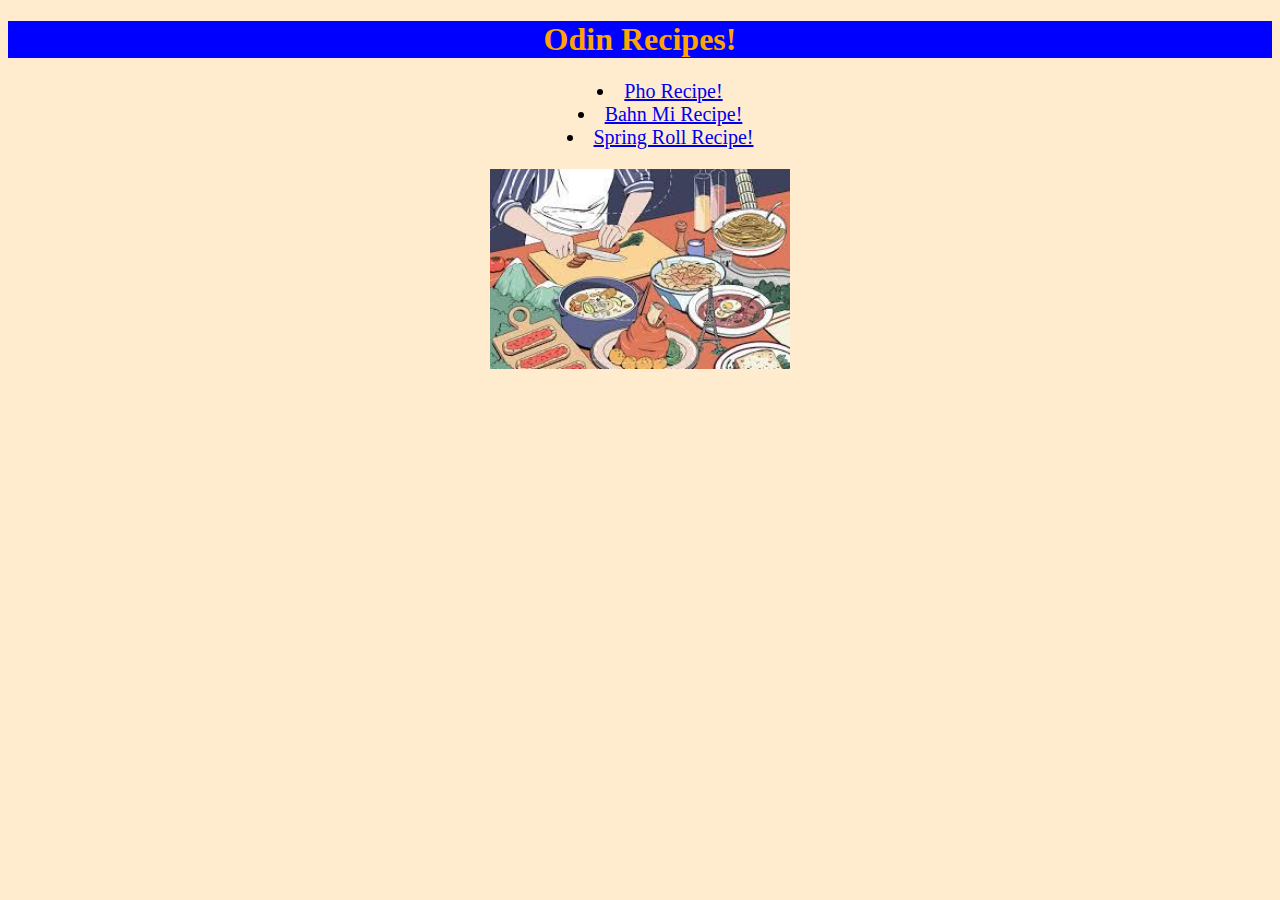
<file: index.html>
<!DOCTYPE html>
<html lang="en">
<head>
    <meta charset="UTF-8">
    <meta http-equiv="X-UA-Compatible" content="IE=edge">
    <meta name="viewport" content="width=device-width, initial-scale=1.0">
    <link rel="stylesheet" href="styles.css">
    <title>Document</title>
</head>
<body>
    <h1 class="Headers">Odin Recipes!</h1>
    <ul>
        <li><a href="./recipes/pho.html">Pho Recipe!</a></li>
        <li><a href="./recipes/banh-mi.html">Bahn Mi Recipe!</a></li>
        <li><a href="./recipes/spring-roll.html">Spring Roll Recipe!</a></li>
    </ul>
    <img src="./Pictures/Cooking.jpeg" alt="Photo of Cooking">
</body>
</html>
</file>
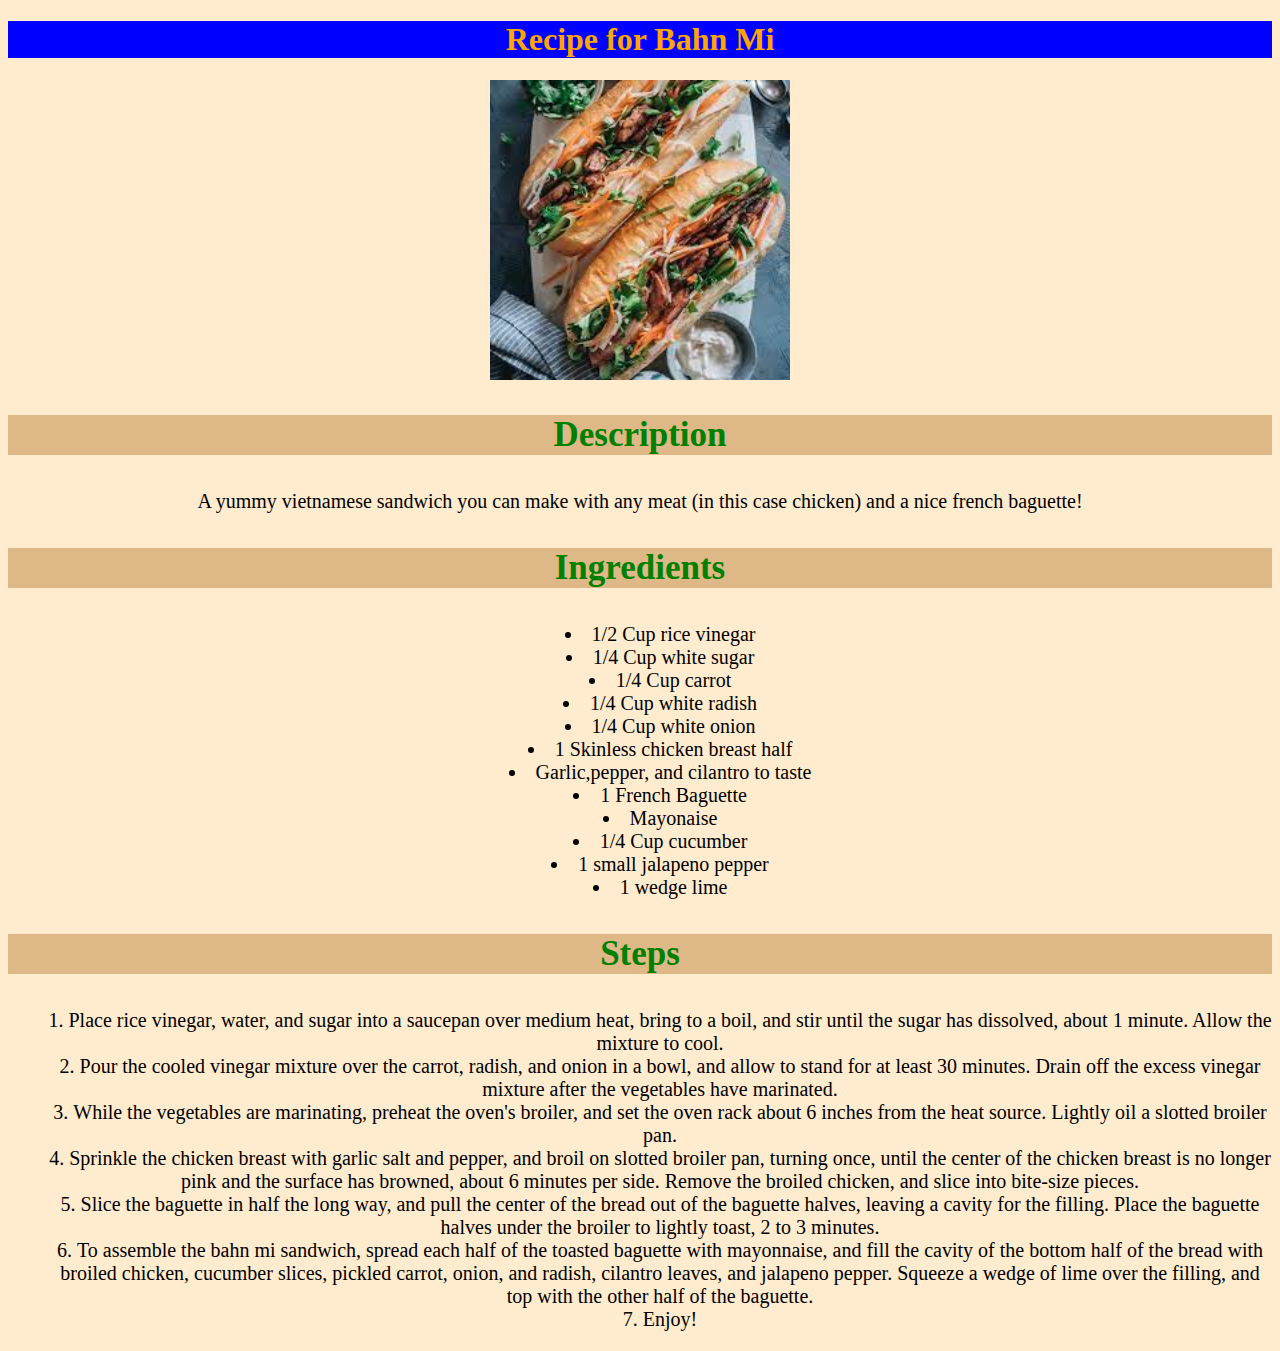
<file: recipes/banh-mi.html>
<!DOCTYPE html>
<html lang="en">
<head>
    <meta charset="UTF-8">
    <meta http-equiv="X-UA-Compatible" content="IE=edge">
    <meta name="viewport" content="width=device-width, initial-scale=1.0">
    <link rel="stylesheet" href="../styles.css">
    <title>Document</title>
</head>
<body>
    <h1 class="Headers">Recipe for Bahn Mi</h1>
    <img src="../Pictures/Bahn-mi.jpeg" alt="A picture of Bahn Mi">
    <h3>Description</h3>
    <p>A yummy vietnamese sandwich you can make with any meat (in this case chicken) and a nice french baguette! </p>
    <h3>Ingredients</h3>
    <ul>
        <li>1/2 Cup rice vinegar</li>
        <li>1/4 Cup white sugar</li>
        <li>1/4 Cup carrot</li>
        <li>1/4 Cup white radish</li>
        <li>1/4 Cup white onion</li>
        <li>1 Skinless chicken breast half</li>
        <li>Garlic,pepper, and cilantro to taste</li>
        <li>1 French Baguette</li>
        <li>Mayonaise</li>
        <li>1/4 Cup cucumber</li>
        <li>1 small jalapeno pepper</li>
        <li>1 wedge lime</li>
    </ul>
    <h3>Steps</h3>
    <ol>
        <li>Place rice vinegar, water, and sugar into a saucepan over medium heat, bring to a boil, and stir until the sugar has dissolved, about 1 minute. Allow the mixture to cool.</li>
        <li>Pour the cooled vinegar mixture over the carrot, radish, and onion in a bowl, and allow to stand for at least 30 minutes. Drain off the excess vinegar mixture after the vegetables have marinated.</li>
        <li>While the vegetables are marinating, preheat the oven's broiler, and set the oven rack about 6 inches from the heat source. Lightly oil a slotted broiler pan.</li>
        <li>Sprinkle the chicken breast with garlic salt and pepper, and broil on slotted broiler pan, turning once, until the center of the chicken breast is no longer pink and the surface has browned, about 6 minutes per side. Remove the broiled chicken, and slice into bite-size pieces.</li>
        <li>Slice the baguette in half the long way, and pull the center of the bread out of the baguette halves, leaving a cavity for the filling. Place the baguette halves under the broiler to lightly toast, 2 to 3 minutes.</li>
        <li>To assemble the bahn mi sandwich, spread each half of the toasted baguette with mayonnaise, and fill the cavity of the bottom half of the bread with broiled chicken, cucumber slices, pickled carrot, onion, and radish, cilantro leaves, and jalapeno pepper. Squeeze a wedge of lime over the filling, and top with the other half of the baguette.</li>
        <li>Enjoy!</li>
    </ol>
</body>
</html>
</file>
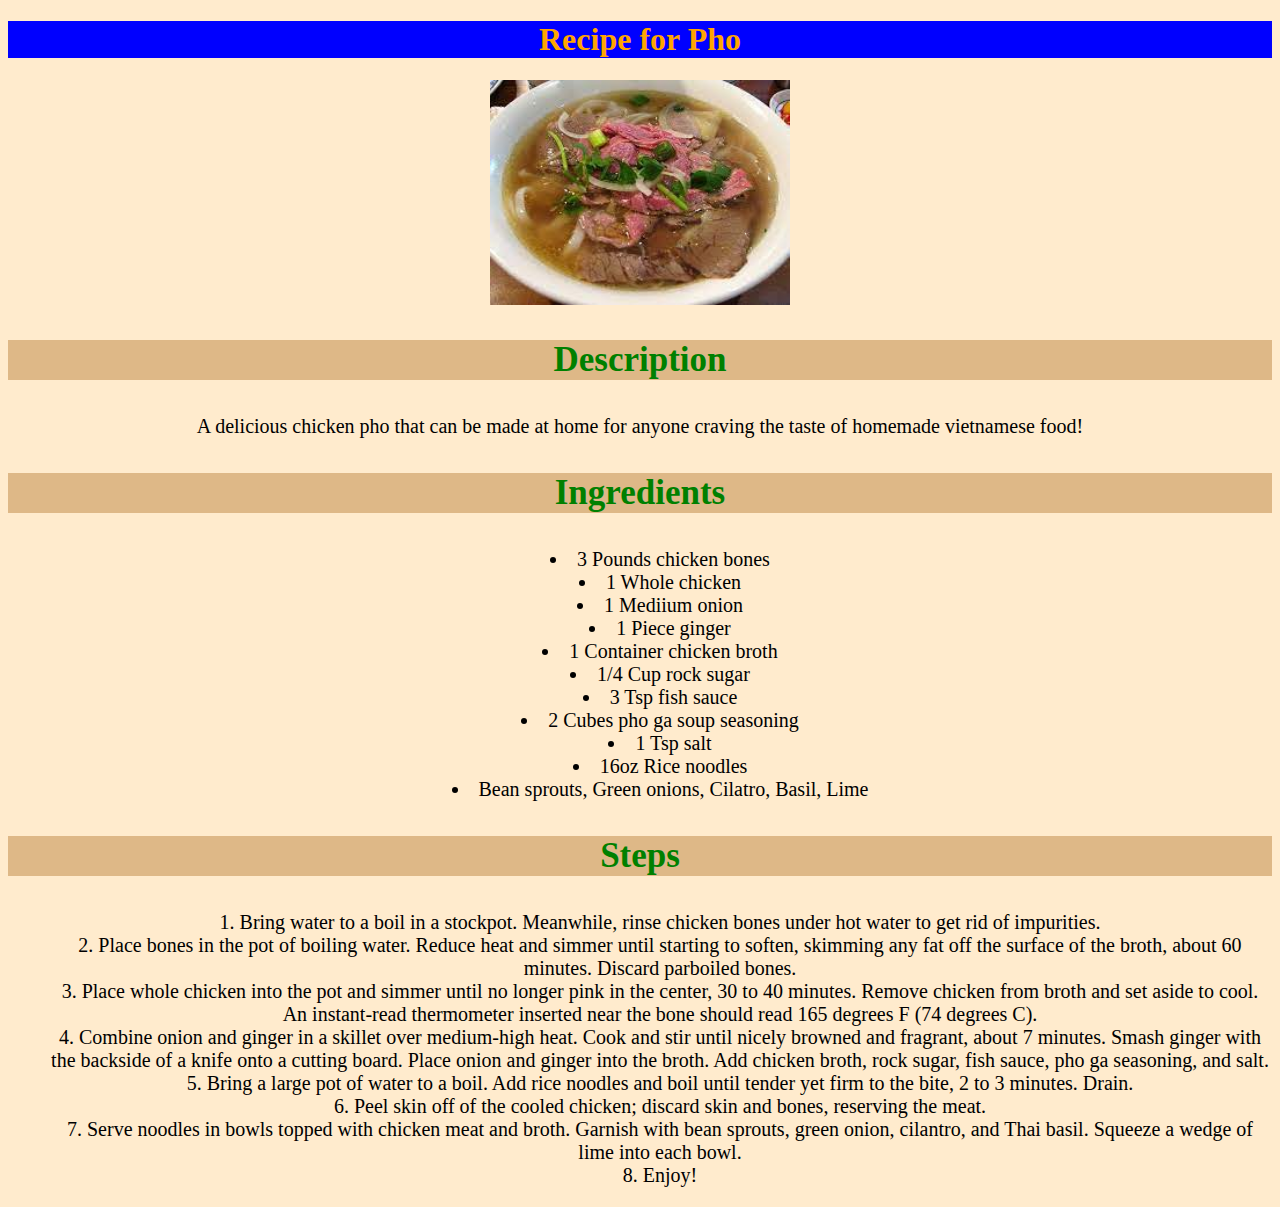
<file: recipes/pho.html>
<!DOCTYPE html>
<html lang="en">
<head>
    <meta charset="UTF-8">
    <meta http-equiv="X-UA-Compatible" content="IE=edge">
    <meta name="viewport" content="width=device-width, initial-scale=1.0">
    <link rel="stylesheet" href="../styles.css">
    <title>Document</title>
</head>
<body>
    <h1 class="Headers">Recipe for Pho</h1>
    <img src="../Pictures/Pho.jpeg" alt="A picture of pho">
    <h3>Description</h3>
    <p>A delicious chicken pho that can be made at home for anyone craving the taste of homemade vietnamese food!</p>
    <h3>Ingredients</h3>
    <ul>
        <li>3 Pounds chicken bones</li>
        <li>1 Whole chicken</li>
        <li>1 Mediium onion</li>
        <li>1 Piece ginger</li>
        <li>1 Container chicken broth</li>
        <li>1/4 Cup rock sugar</li>
        <li>3 Tsp fish sauce</li>
        <li>2 Cubes pho ga soup seasoning</li>
        <li>1 Tsp salt</li>
        <li>16oz Rice noodles</li>
        <li>Bean sprouts, Green onions, Cilatro, Basil, Lime</li>
    </ul>
    <h3>Steps</h3>
    <ol>
        <li>Bring water to a boil in a stockpot. Meanwhile, rinse chicken bones under hot water to get rid of impurities.</li>
        <li>Place bones in the pot of boiling water. Reduce heat and simmer until starting to soften, skimming any fat off the surface of the broth, about 60 minutes. Discard parboiled bones.</li>
        <li>Place whole chicken into the pot and simmer until no longer pink in the center, 30 to 40 minutes. Remove chicken from broth and set aside to cool. An instant-read thermometer inserted near the bone should read 165 degrees F (74 degrees C).</li>
        <li>Combine onion and ginger in a skillet over medium-high heat. Cook and stir until nicely browned and fragrant, about 7 minutes. Smash ginger with the backside of a knife onto a cutting board. Place onion and ginger into the broth. Add chicken broth, rock sugar, fish sauce, pho ga seasoning, and salt.</li>
        <li>Bring a large pot of water to a boil. Add rice noodles and boil until tender yet firm to the bite, 2 to 3 minutes. Drain.</li>
        <li>Peel skin off of the cooled chicken; discard skin and bones, reserving the meat.</li>
        <li>Serve noodles in bowls topped with chicken meat and broth. Garnish with bean sprouts, green onion, cilantro, and Thai basil. Squeeze a wedge of lime into each bowl.</li>
        <li>Enjoy!</li>
    </ol>

</body>
</html>
</file>
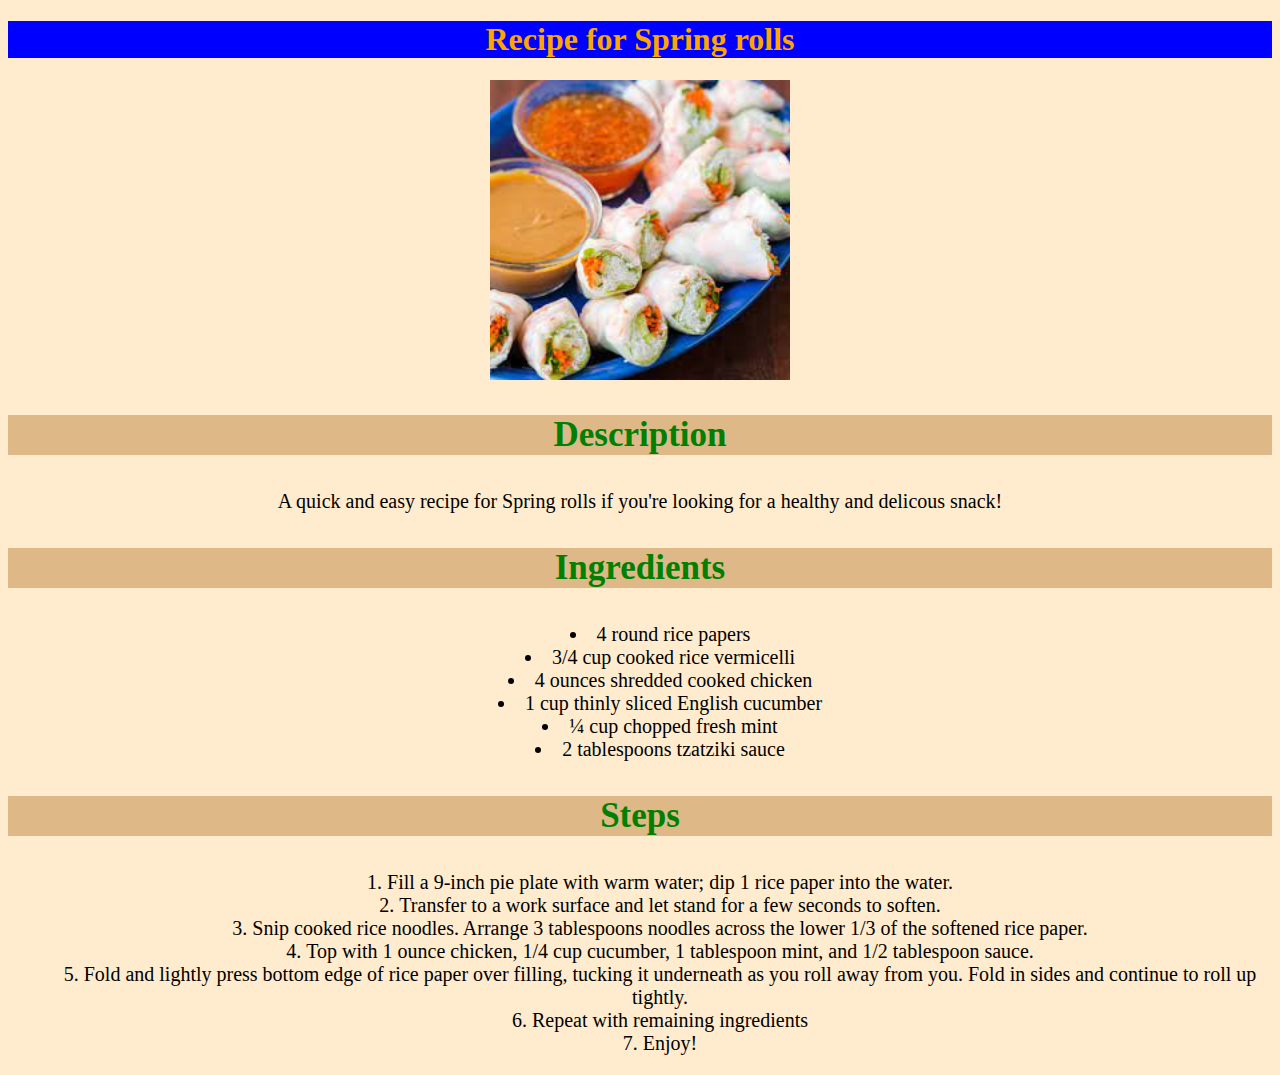
<file: recipes/spring-roll.html>
<!DOCTYPE html>
<html lang="en">
<head>
    <meta charset="UTF-8">
    <meta http-equiv="X-UA-Compatible" content="IE=edge">
    <meta name="viewport" content="width=device-width, initial-scale=1.0">
    <link rel="stylesheet" href="../styles.css">
    <title>Document</title>
</head>
<body>
    <h1 class="Headers"> Recipe for Spring rolls</h1>
    <img src="../Pictures/Spring-roll.jpeg" alt="A picture of Spring rolls">
    <h3>Description</h3>
    <p>A quick and easy recipe for Spring rolls if you're looking for a healthy and delicous snack! </p>
    <h3>Ingredients</h3>
    <ul>
        <li>4 round rice papers</li>
        <li>3/4 cup cooked rice vermicelli</li>
        <li>4 ounces shredded cooked chicken</li>
        <li>1 cup thinly sliced English cucumber</li>
        <li>¼ cup chopped fresh mint</li>
        <li>2 tablespoons tzatziki sauce</li>
    </ul>
    <h3>Steps</h3>
    <ol>
        <li>Fill a 9-inch pie plate with warm water; dip 1 rice paper into the water.</li>
        <li>Transfer to a work surface and let stand for a few seconds to soften.</li>
        <li>Snip cooked rice noodles. Arrange 3 tablespoons noodles across the lower 1/3 of the softened rice paper.</li>
        <li>Top with 1 ounce chicken, 1/4 cup cucumber, 1 tablespoon mint, and 1/2 tablespoon sauce.</li>
        <li>Fold and lightly press bottom edge of rice paper over filling, tucking it underneath as you roll away from you. Fold in sides and continue to roll up tightly.</li>
        <li>Repeat with remaining ingredients</li>
        <li>Enjoy!</li>
    </ol>
</body>
</html>
</file>
<file: styles.css>
.Headers{
    background-color: blue;
    color: orange;
    text-align: center;
    font-family: 'Times New Roman', Times, serif;
}
img {
    margin-left: auto;
    margin-right: auto;
    display: block;
    width: 300px;
    height: auto;
}
ul{
    text-align: center;
    font-size: 20px;
    list-style-position: inside;
}
ol{
    text-align: center;
    font-size: 20px;
    list-style-position: inside;
}
h3{
    background-color: burlywood;
    color: green;
    text-align: center;
    font-size: 35px;
}
p{
    text-align: center;
    font-size: 20px;
}
body{
    background-color: blanchedalmond;
}
</file>
